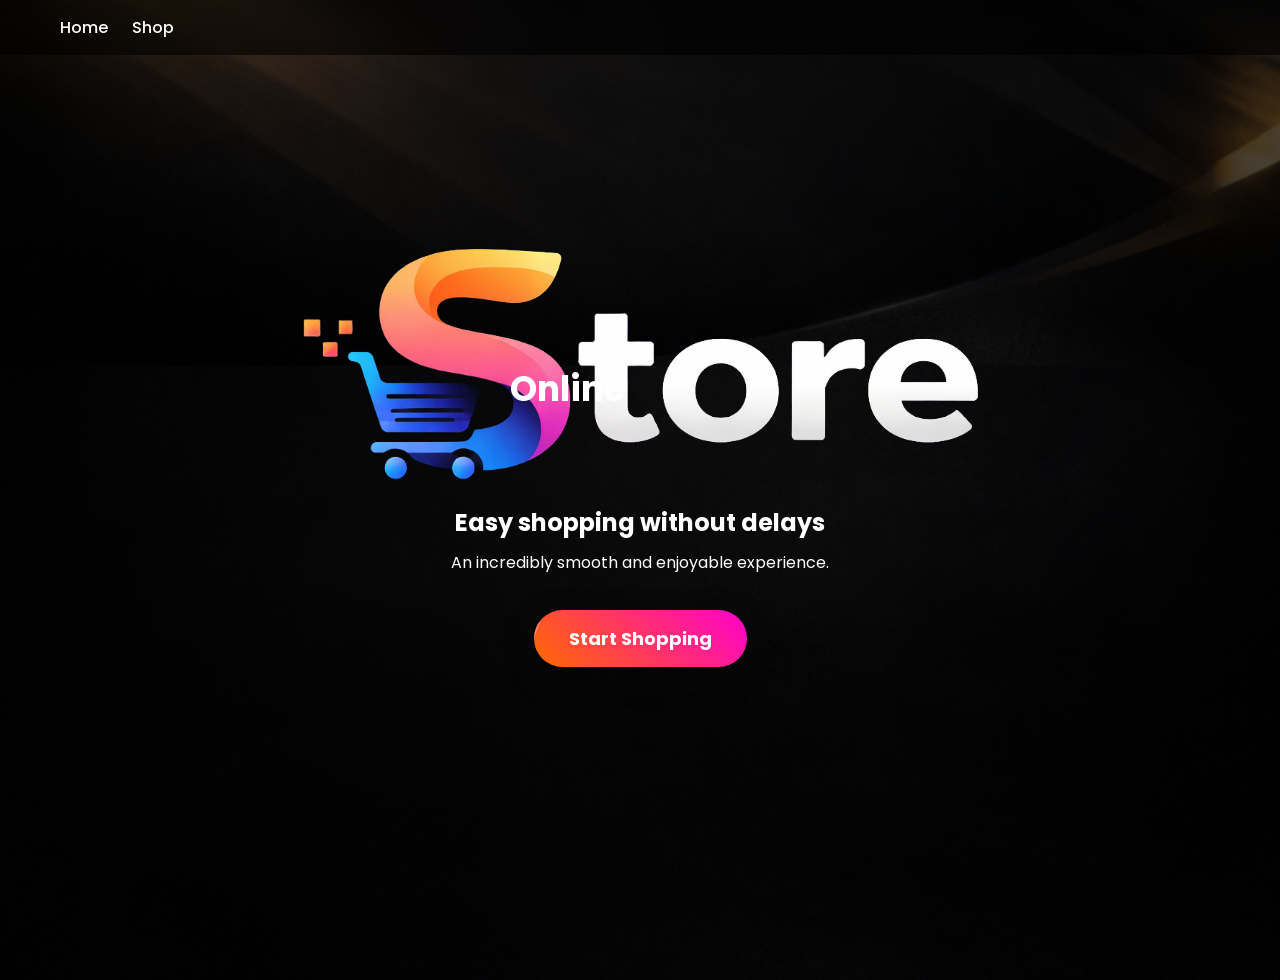
<file: index.html>
<!DOCTYPE html>
<html>
<head>
    <title>My Website</title>
    <link rel="stylesheet" href="style.css">
    <link href="https://fonts.googleapis.com/css2?family=Poppins:wght@300;500;700&display=swap" rel="stylesheet">
</head>
<div class="navbar">
     
    <div class="menu">
        <a href="index.html">Home</a>
        <a href="shop.html">Shop</a>
    </div>
</div>

<body>

<div class="container">

    <div class="logo-box fade">
        <img src="images/logo-01.png" class="logo">
    </div>

    <h1 class="title fade">Online</h1>

    <h2 class="fade">Easy shopping without delays</h2>
    <p class="fade">An incredibly smooth and enjoyable experience.</p>

<a href="shop.html" class="btn">Start Shopping</a>
</div>

</div>

</body>
 </html>
</file>
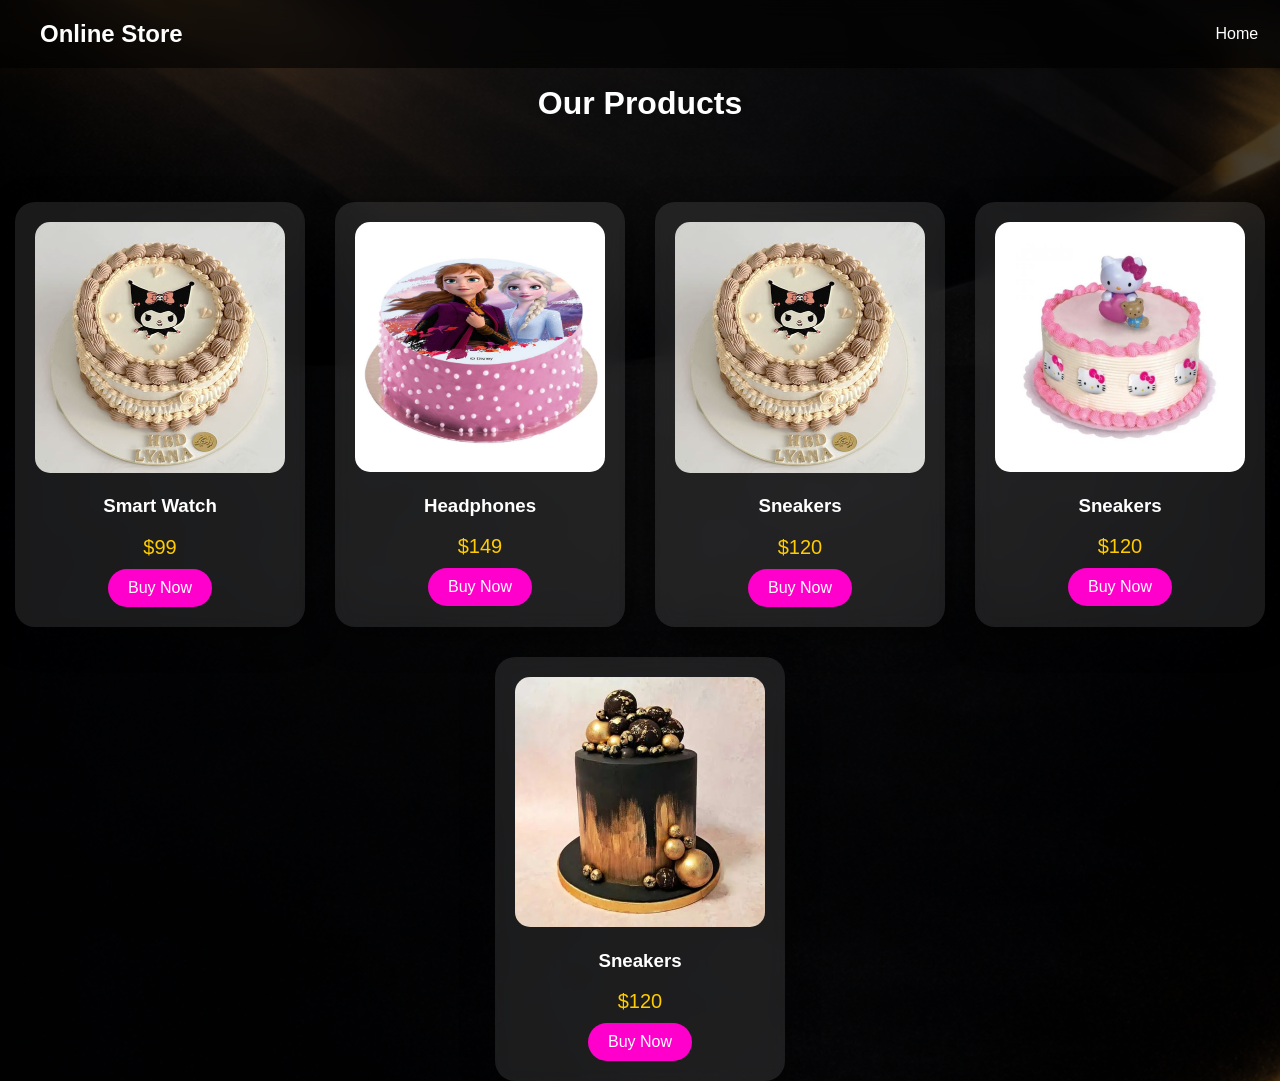
<file: shop.html>
<!DOCTYPE html>
<html>
<head>
    <title>Shop</title>
    <link rel="stylesheet" href="style.css">
</head>
<div class="navbar">
    <h2 class="logo-text">Online Store</h2>
    
    <div class="menu">
        <a href="index.html">Home</a>
        <a href="shop.html">Shop</a>
    </div>
</div>

<body>

<h1 style="text-align:center; color:white;">Our Products</h1>

<div class="products">

    <div class="card">
        <img src="images/product1.jpg" class="product-img">
        <h3>Smart Watch</h3>
        <p class="price">$99</p>
        <a href="#" class="buy-btn">Buy Now</a>
    </div>

    <div class="card">
        <img src="images/product2.jpg" class="product-img">
        <h3>Headphones</h3>
        <p class="price">$149</p>
        <a href="#" class="buy-btn">Buy Now</a>
    </div>

    <div class="card">
        <img src="images/product3.jpg" class="product-img">
        <h3>Sneakers</h3>
        <p class="price">$120</p>
        <a href="#" class="buy-btn">Buy Now</a>
    </div>

    <div class="card">
        <img src="images/product4.jpg" class="product-img">
        <h3>Sneakers</h3>
        <p class="price">$120</p>
        <a href="#" class="buy-btn">Buy Now</a>
    </div>

    <div class="card">
        <img src="images/product5.jpg" class="product-img">
        <h3>Sneakers</h3>
        <p class="price">$120</p>
        <a href="#" class="buy-btn">Buy Now</a>
    </div>

</div>


</div>

</body>
</html>
</file>
<file: style.css>
body {
    font-family: 'Poppins', sans-serif; 
    background-image: linear-gradient(rgba(0,0,0,0.6), rgba(0,0,0,0.6)),
                      url("images/bg.jpg");
    background-size: cover;
    background-position: center;
    color: white;
    margin: 0;
}

.container {
    height: 100vh;
    display: flex;
    flex-direction: column;
    justify-content: center;
    align-items: center;
    text-align: center;
}

.logo {
    width: 700px;
    margin-top: 20px;
}

h1 {
    margin: 5px 0;
}

h2 {
    margin: 5px 0;
}

p {
    margin: 5px 0;
}
.logo-box {
    position: relative;
}

 .logo {
    width: 400px;
}

 .title {
    position: absolute;
    top: 400px; 
    left: 30px; 
    font-size: 40px;
    color: white;
    z-index: 100; 
}

.logo {
    position: relative;
    z-index: 2;
}
.logo-box {
    position: relative; 
    display: inline-block;
}

 .logo {
    width: 400px;
}

 .title {
    position: absolute;
    top: 80px; 
    left: 60px; 
    color: white;
    font-size: 40px;
    z-index: 1;
}

 .logo {
    position: relative;
    z-index: 2;
}
.container {
    height: 80vh;
    display: flex;
    flex-direction: column;
    justify-content: center;
    align-items: center;
}
.logo-box {
    position: relative;
    transform-style: preserve-3d;
    perspective: 800px;


}
.logo {
    width: 700px;
    position: relative;
    z-index: 1;
    width: 700px;
    transition: transform 1s;
    transform-style: preserve-3d;
    transform-origin: center;
    transition: all 0.4s ease;

}
.title {
    position: absolute;
    top: 277px;
    left: 510px;
    color: white;
    font-size: 35px;
    text-shadow: 2px 2px 8px black;
    z-index: 2;
    opacity: 0.9;
    mix-blend-mode: screen;
}
/*
.logo:hover {
    transform: rotateY(360deg);
    animation: spinShrinkFade 1.5s ease-in-out;
}
*/
.logo:hover {
    transform: scale(1.1);

    filter: drop-shadow(0 0 10px #ffffff)
            drop-shadow(0 0 20px #ff00cc)
            drop-shadow(0 0 40px #ff00cc);
}
.logo:hover {
    transform: scale(1.1);

    filter: drop-shadow(0 0 10px #ffffff)
            drop-shadow(0 0 20px #ff00cc)
            drop-shadow(0 0 40px #ff00cc);
}
@keyframes spinShrinkFade {

    0% {
        transform: rotateX(0deg) scale(1);
        opacity: 1;
    }

    50% {
        transform: rotateX(180deg) scale(0.2);
        opacity: 0.2;
    }

    100% {
        transform: rotateX(360deg) scale(1);
        opacity: 1;
    }
}
.logo {
    animation-fill-mode: none;
}

.logo:hover {
    animation: spinShrinkFade 1.5s ease-in-out;
}
@keyframes spinShrinkFade {

    0% {
        transform: rotateX(0deg) scale(1);
        opacity: 1;
    }

    50% {
        transform: rotateX(180deg) scale(0.2);
        opacity: 0.2;
    }

    80% {
        transform: rotateX(360deg) scale(1.1);
        opacity: 1;
    }

    100% {
        transform: rotateX(360deg) scale(1);
    }
}
.logo:hover {
    animation: spinShrinkFade 1.5s ease-in-out;
    filter: drop-shadow(0 0 15px rgba(255,255,255,0.6));
}
.btn {
    display: inline-block;
    padding: 12px 30px;
    margin-top: 80px;

    background: linear-gradient(45deg, #ff6a00, #ffcc00);
    color: white;
    text-decoration: none;
    font-size: 18px;
    font-weight: bold;

    border-radius: 30px;
    transition: all 0.3s ease;

    box-shadow: 0 5px 15px rgba(0,0,0,0.3);
}
.btn:hover {
    transform: scale(1.1);
    box-shadow: 0 10px 25px rgba(0,0,0,0.5);
}
.btn::before {
    content: "";
    position: absolute;
    top: 0;
    left: -100%;
    width: 100%;
    height: 100%;

    background: rgba(255,255,255,0.3);
    transform: skewX(-20deg);
    transition: 0.5s;
}

.btn {
    position: relative;
    overflow: hidden;
}

.btn:hover::before {
    left: 100%;
}
.btn {
    display: inline-block;
    padding: 12px 30px;
    margin-top: 50px; 

    background: linear-gradient(45deg, #ff6a00, #ffcc00);
    color: white;
    text-decoration: none;
    font-size: 18px;
    font-weight: bold;

    border-radius: 30px;
    transition: all 0.3s ease;

    box-shadow: 0 5px 15px rgba(0,0,0,0.3);

    .btn:hover {
    transform: scale(1.05); /* کمتر از قبل */
    box-shadow: 0 8px 20px rgba(0,0,0,0.4);
}
}

.btn {
    display: inline-block;
    margin-top: 30px;
    padding: 15px 35px;
    background: linear-gradient(45deg, #ff6a00, #ff00cc);
    color: white;
    font-size: 18px;
    border-radius: 30px;
    text-decoration: none;
    transition: 0.4s;
    box-shadow: 0 10px 30px rgba(0,0,0,0.4);
}

.btn:hover {
    transform: translateY(-5px) scale(1.05);
    box-shadow: 0 15px 40px rgba(0,0,0,0.6);
}

body {
    background-image: linear-gradient(rgba(0,0,0,0.7), rgba(0,0,0,0.7)),
                      url("images/bg.jpg");
    background-size: cover;
    background-position: center;
    height: 100vh;
}

.container {
    opacity: 0;
    transform: translateY(30px);
    animation: fadeIn 1.5s ease forwards;
}

@keyframes fadeIn {
    to {
        opacity: 1;
        transform: translateY(0);
    }
}

.logo-box {
    animation-delay: 0.2s;
}

.title {
    animation-delay: 0.5s;
}

h2 {
    animation-delay: 0.8s;
}

p {
    animation-delay: 1.1s;
}

.btn {
    animation-delay: 1.4s;
}
.fade {
    opacity: 0;
    transform: translateY(20px);
    animation: fadeUp 1s ease forwards;
}

@keyframes fadeUp {
    to {
        opacity: 1;
        transform: translateY(0);
    }
}
.logo-box.fade {
    animation-delay: 0.2s;
}

.title.fade {
    animation-delay: 0.5s;
}

h2.fade {
    animation-delay: 0.8s;
}

p.fade {
    animation-delay: 1.1s;
}

.btn.fade {
    animation-delay: 1.4s;
}
.logo:hover {
    transform: scale(1.1) rotate(3deg);

    filter: drop-shadow(0 0 10px #fff)
            drop-shadow(0 0 25px #ff00cc);
}
/*
.logo:hover {
    transform: scale(1.08);

    filter: drop-shadow(0 0 8px rgba(255,255,255,0.8))
            drop-shadow(0 0 20px rgba(255,0,200,0.6));
}
            */
.products {
    margin-top: 80px;
    display: flex;
    justify-content: center;
}

.card {
    background: rgba(255,255,255,0.1);
    backdrop-filter: blur(10px);
    padding: 20px;
    border-radius: 20px;
    width: 250px;
    text-align: center;
    color: white;
    box-shadow: 0 10px 30px rgba(0,0,0,0.5);
    transition: 0.4s;
}

.card:hover {
    transform: translateY(-10px) scale(1.03);
}

.product-img {
    width: 100%;
    border-radius: 15px;
}

.price {
    font-size: 20px;
    margin: 10px 0;
    color: #ffcc00;
}

.buy-btn {
    display: inline-block;
    padding: 10px 20px;
    background: #ff00cc;
    color: white;
    border-radius: 20px;
    text-decoration: none;
    transition: 0.3s;
}

.buy-btn:hover {
    background: #ff6a00;
}            
.products {
    margin-top: 80px;
    display: flex;
    justify-content: center;
    gap: 30px;
    flex-wrap: wrap; 
}
.card:hover {
    transform: translateY(-12px) scale(1.05);
}
.navbar {
    position: fixed;
    top: 0;
    width: 100%;
    padding: 15px 40px;
    display: flex;
    justify-content: space-between;
    align-items: center;
    background: rgba(0,0,0,0.6);
    backdrop-filter: blur(10px);
    color: white;
    z-index: 1000;
}

.menu a {
    margin-left: 20px;
    color: white;
    text-decoration: none;
    font-weight: 500;
    transition: 0.3s;
}

.menu a:hover {
    color: #ff00cc;
}

.logo-text {
    font-weight: 700;
}
body {
    padding-top: 80px;
}
</file>
